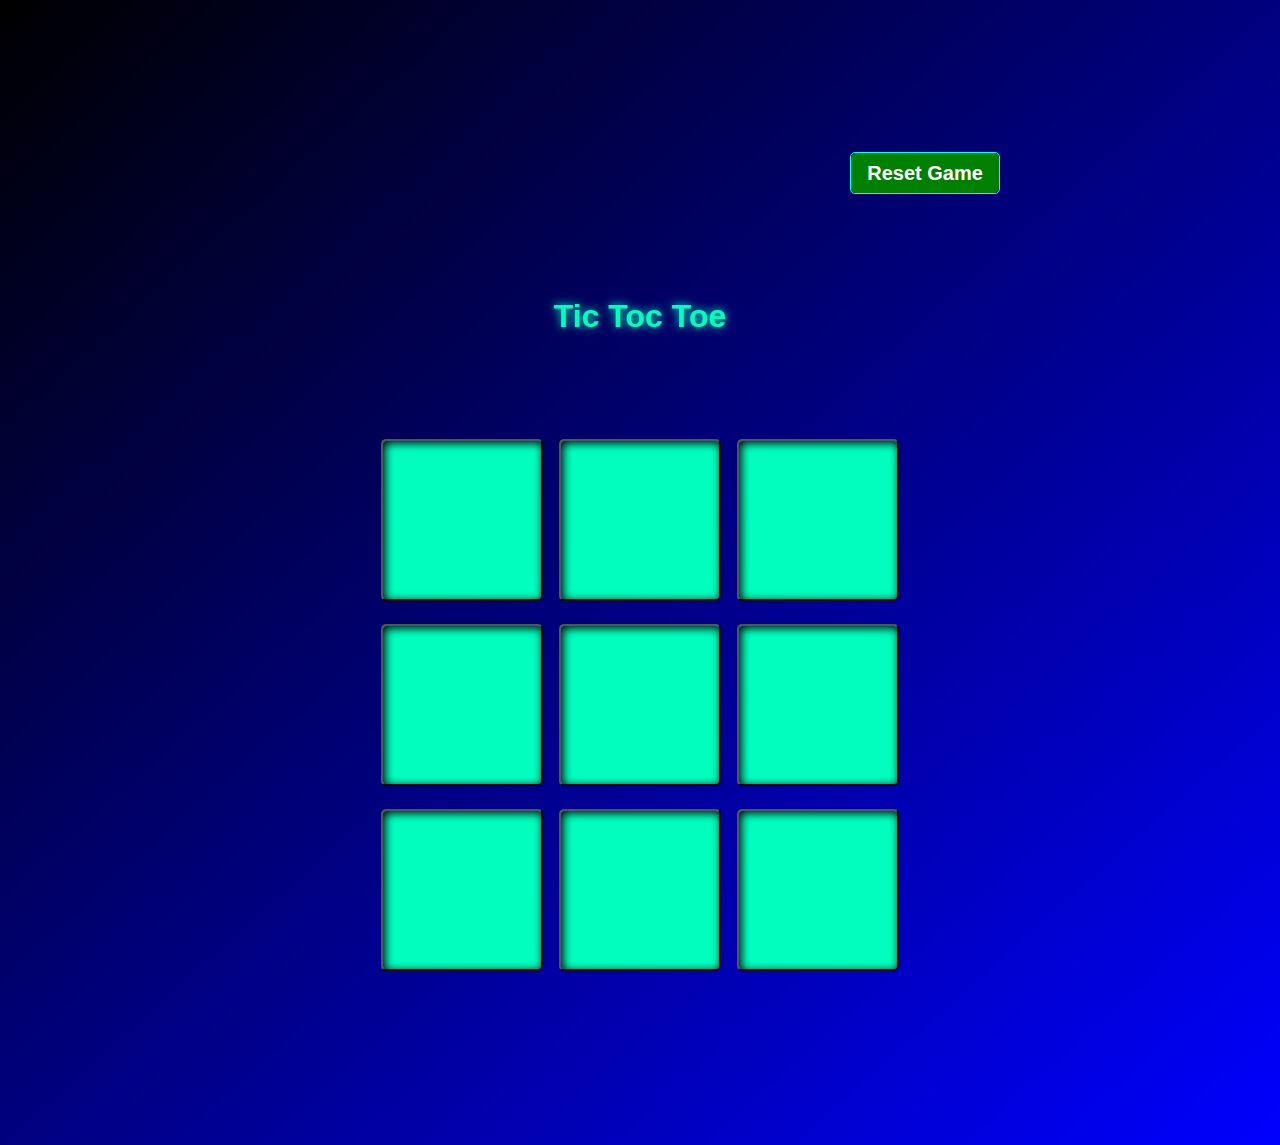
<file: TicTacToi/index.html>
<!DOCTYPE html>
<html lang="en">

<head>
  <meta charset="UTF-8" />
  <meta name="viewport" content="width=device-width, initial-scale=1.0" />
  <title>Tic-Tac-Toe Game</title>
  <link rel="stylesheet" href="style.css" />
</head>

<body>

  <main>

    <div class="container">
      <div class="catches">
        <div class="catcher hide"></div>
        <div class="catcher hide"></div>
        <div class="catcher hide"></div>
        <div class="catcher hide"></div>
        <div class="catcher hide"></div>
        <div class="catcher hide"></div>
        <div class="catcher hide"></div>
        <div class="catcher hide"></div>
        <div class="catcher hide"></div>
        <div class="catcher hide"></div>
        <div class="catcher"> <button draggable="true" class="reset-btn" id="reset-btn">Reset Game</button>
        </div>
        <div class="catcher hide"></div>
        <div class="catcher hide"></div>
        <div class="catcher hide"></div>
        <div class="catcher hide"></div>
        <div class="catcher hide"></div>
        <div class="catcher hide"></div>
        <div class="catcher hide"></div>
        <div class="catcher hide"></div>
        <div class="catcher hide"></div>
        <div class="catcher hide"></div>
        <div class="catcher hide"></div>
        <div class="catcher hide"></div>
      </div>
      <div class="headline">
        <h1>Tic Toc Toe</h1>
      </div>
      <div class="game">
        <button class="box"></button>
        <button class="box"></button>
        <button class="box"></button>
        <button class="box"></button>
        <button class="box"></button>
        <button class="box"></button>
        <button class="box"></button>
        <button class="box"></button>
        <button class="box"></button>
      </div>
      <div class="msg-container hide">
        <p id="msg">Winner</p>
        <button id="new-btn">New Game</button>
      </div>
    </div>
  </main>
  <script src="game.js"></script>
</body>

</html>
</file>
<file: TicTacToi/style.css>
*{
    margin: 0;
    padding: 0;
    box-sizing: border-box;
    font-family: "poppins",  sans-serif;
}

body{
    height: 100%;
    width: 100%;
    
}

.container{
    height: auto;
    padding-bottom: 170px;
    width: 100vw;
    background: linear-gradient(to right bottom, black, blue);
    display: flex;
    flex-direction: column;
    align-items: center;
    justify-content: center;
}

.game{
    height: 60vmin;
    width: 60vmin;
    display: flex;
    align-items: center;
    justify-content: center;
    flex-wrap: wrap;
    gap: 1em;
}

.box{
    height: 18vmin;
    cursor: pointer;
    width: 18vmin;
    background-color: rgb(0, 255, 191);
    border-radius: 5px;
    box-shadow: inset 2px 2px 10px black;
    justify-content: center;
    font-size: 6vmin;
    display: flex;
    align-items: center;
    cursor: pointer;
    font-weight: bold;
}

.headline h1{
       margin-bottom: 100px;
       color: rgb(0, 255, 191);
       text-shadow: 0 0 10px rgb(0, 255, 191);
}

.msg-container{
    position: relative;
    top: 150px;
}
#msg{
    height: 40px;
    width: auto;
    padding: 5px;
    margin-bottom: 30px;
    font-family: "poppins", sans-serif;
    border-radius: 5px;
    color: white;
    font-weight: 600;
    cursor: pointer;
    font-size: 20px;
   
}

#new-btn{
    background-color: green;
    height: 40px;
    width: 150px;
    padding: 5px;
    margin-bottom: 30px;
    font-family: "poppins", sans-serif;
    border-radius: 5px;
    color: white;
    font-weight: 600;
    cursor: pointer;
    font-size: 20px;
   
}

.msg-container {
    display: flex;
    flex-direction: column;
    position: relative;
    margin-top: -80px;
    justify-content: center;
    align-items: center;
}

.hide{
    display: none;
}

#reset-btn{
    background-color: green;
    height: 40px;
    width: 150px;
    padding: 5px;
    font-family: "poppins", sans-serif;
    border-radius: 5px;
    color: white;
    border: none;
    font-weight: 600;
    cursor: pointer;
    font-size: 20px;
}

.catches{
    top: 100px;
    height: auto;
    max-width: calc(100% - 30vh);
    margin-left: 150px;
    margin-bottom: 100px;
    position: relative;
    display: flex;
    gap: 10px;
    flex-wrap: wrap;
}

.catcher{
    height: 42px;
    width: 150px;
   border: 1px solid aqua;
    display: flex;
    justify-content: center;
    border-radius: 5px;
}

.reset-btn{
    background-color: green;
    height: 40px;
    width: 150px;
    padding: 5px;
    font-family: "poppins", sans-serif;
    border-radius: 5px;
    color: white;
    border: none;
    font-weight: 600;
    cursor: pointer;
    font-size: 20px;
}

.hide{
    opacity: 0;
}

.display{
    display: contents;
}
</file>
